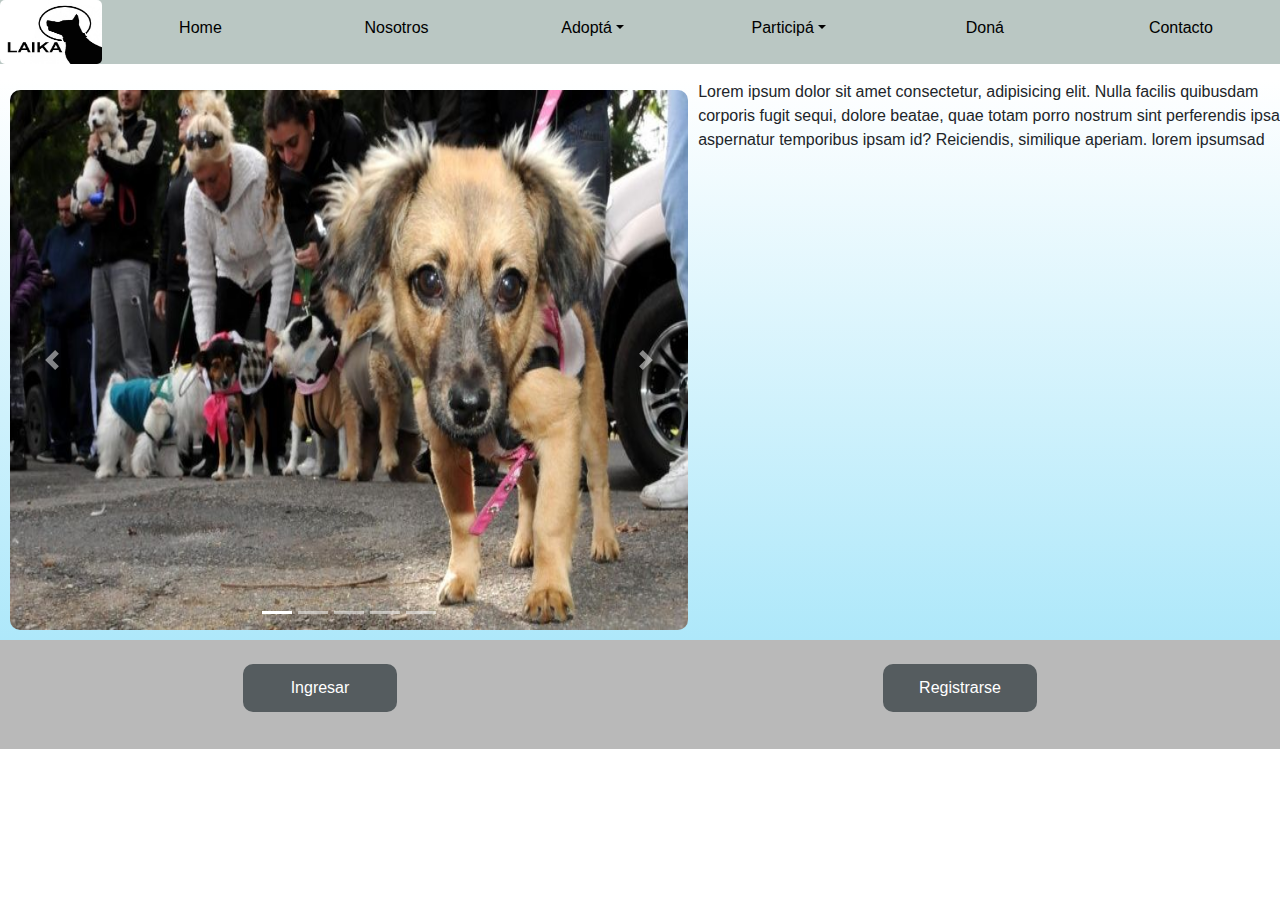
<file: index.html>
<!DOCTYPE html>
<html lang="en">
  <head>
    <meta charset="UTF-8" />
    <title>.::. Laika Refugio .::.</title>
    <!-- bootstrap -->

    <!-- <script
      src="https://stackpath.bootstrapcdn.com/bootstrap/4.3.1/js/bootstrap.min.js"
      integrity="sha384-JjSmVgyd0p3pXB1rRibZUAYoIIy6OrQ6VrjIEaFf/nJGzIxFDsf4x0xIM+B07jRM"
      crossorigin="anonymous"
    ></script> -->
    <link
      rel="stylesheet"
      href="https://use.fontawesome.com/releases/v5.6.3/css/all.css"
      integrity="sha384-UHRtZLI+pbxtHCWp1t77Bi1L4ZtiqrqD80Kn4Z8NTSRyMA2Fd33n5dQ8lWUE00s/"
      crossorigin="anonymous"
    />
    <link
      rel="stylesheet"
      href="https://stackpath.bootstrapcdn.com/bootstrap/4.3.1/css/bootstrap.min.css"
      integrity="sha384-ggOyR0iXCbMQv3Xipma34MD+dH/1fQ784/j6cY/iJTQUOhcWr7x9JvoRxT2MZw1T"
      crossorigin="anonymous"
    />
    <link rel="stylesheet" href="css/main.css" />
  </head>
  <body>
    <ul class="nav nav-pills">
      <img class="imagen-laika" src="img/logo/6797771169_95feb92bb0_n.jpg" />
      <li class="nav-item">
        <a class="nav-link" href="index.html">Home</a>
        <!--nav-link active para dejar marcardo en el nav en que pagina estas-->
      </li>
      <li class="nav-item">
        <a class="nav-link" href="html/nosotros.html">Nosotros</a>
      </li>
      <li class="nav-item dropdown">
        <a
          class="nav-link dropdown-toggle"
          data-toggle="dropdown"
          href="#"
          role="button"
          aria-haspopup="true"
          aria-expanded="false"
          >Adoptá</a
        >
        <div class="dropdown-menu">
          <a class="dropdown-item" href="#">Galeria de Peques</a>
          <a class="dropdown-item" href="html/requisitosdeadopcion.html"
            >Requisitos de Adopcion</a
          >
        </div>
      </li>
      <li class="nav-item dropdown">
        <a
          class="nav-link dropdown-toggle"
          data-toggle="dropdown"
          href="#"
          role="button"
          aria-haspopup="true"
          aria-expanded="false"
          >Participá</a
        >
        <div class="dropdown-menu">
          <a class="dropdown-item" href="html/voluntariado.html"
            >Voluntariado</a
          >
          <a class="dropdown-item" href="html/apadrinar.html">Apadrinar</a>
          <a class="dropdown-item" href="html/ofrecerhogar.html"
            >Hogar de Transito</a
          >
        </div>
      </li>
      <li class="nav-item">
        <a class="nav-link" href="html/donar.html">Doná</a>
      </li>
      <li class="nav-item">
        <a class="nav-link" href="html/contacto.html">Contacto</a>
      </li>
    </ul>

    <section class="seccion-slider">
      <div
        id="carouselExampleIndicators"
        class="carousel slide"
        data-ride="carousel"
      >
        <ol class="carousel-indicators">
          <li
            data-target="#carouselExampleIndicators"
            data-slide-to="0"
            class="active"
          ></li>
          <li data-target="#carouselExampleIndicators" data-slide-to="1"></li>
          <li data-target="#carouselExampleIndicators" data-slide-to="2"></li>
          <li data-target="#carouselExampleIndicators" data-slide-to="3"></li>
          <li data-target="#carouselExampleIndicators" data-slide-to="4"></li>
        </ol>
        <div class="carousel-inner">
          <div class="carousel-item active">
            <img
              src="img/perros_crop1553880585228.jpg_1170411493.jpg"
              class="d-block w-100"
              alt="..."
            />
          </div>
          <div class="carousel-item">
            <img
              src="img/Gatitos-adopcion-SPAP_EDIIMA20181228_0236_5.jpg"
              class="d-block w-100"
              alt="..."
            />
          </div>
          <div class="carousel-item">
            <img
              src="img/Ejemplo de superación, Refugio para perros con discapacidad 1.jpg"
              class="d-block w-100"
              alt="..."
            />
          </div>
          <div class="carousel-item">
            <img src="img/mascotas-gatos.jpg" class="d-block w-100" alt="..." />
          </div>
          <div class="carousel-item">
            <img
              src="img/jaula-para-conejos-preparar-habitat-1.jpg"
              class="d-block w-100"
              alt="..."
            />
          </div>
        </div>
        <a
          class="carousel-control-prev"
          href="#carouselExampleIndicators"
          role="button"
          data-slide="prev"
        >
          <span class="carousel-control-prev-icon" aria-hidden="true"></span>
          <span class="sr-only">Previous</span>
        </a>
        <a
          class="carousel-control-next"
          href="#carouselExampleIndicators"
          role="button"
          data-slide="next"
        >
          <span class="carousel-control-next-icon" aria-hidden="true"></span>
          <span class="sr-only">Next</span>
        </a>
      </div>
      <div class="texto">
        <p>
          Lorem ipsum dolor sit amet consectetur, adipisicing elit. Nulla
          facilis quibusdam corporis fugit sequi, dolore beatae, quae totam
          porro nostrum sint perferendis ipsa aspernatur temporibus ipsam id?
          Reiciendis, similique aperiam. lorem ipsumsad
        </p>
      </div>
    </section>

    <footer class="footer">
      <div class="botones">
        <button
          type="button"
          class="btn btn-primary"
          id="btn-primero"
          data-toggle="modal"
          data-target="#exampleModalCenter"
        >
          Ingresar
        </button>

        <!-- Modal -->
        <div
          class="modal fade"
          id="exampleModalCenter"
          tabindex="-1"
          role="dialog"
          aria-labelledby="exampleModalCenterTitle"
          aria-hidden="true"
        >
          <div class="modal-dialog modal-dialog-centered" role="document">
            <div class="modal-content">
              <div class="modal-header">
                <h5 class="modal-title" id="exampleModalCenterTitle">
                  Ingreso
                  <!--centrarlo-->
                </h5>
                <button
                  type="button"
                  class="close"
                  data-dismiss="modal"
                  aria-label="Close"
                >
                  <span aria-hidden="true">&times;</span>
                </button>
              </div>
              <div class="modal-body">
                <form action="" class="formulario">
                  <label for="usuario" class="usuario">DNI</label><br />
                  <input type="text" name="dni" id="dni" required /><br />
                  <label for="password" class="contraseña">Contraseña</label
                  ><br />
                  <input
                    type="password"
                    name="password"
                    id="password"
                    required
                  />
                </form>
              </div>
              <div class="modal-footer">
                <a href="html/registrousuario.html" id="link-a-registro"
                  >Aún no eres usuario? Registrate!</a
                >
                <!-- Colocar este texto más a la izquierda-->
                <button type="button" class="btn btn-primary" id="enviar">
                  Enviar
                </button>
              </div>
            </div>
          </div>
        </div>
        <input id="registrarse" type="button" value="Registrarse" />
      </div>
    </footer>
    <script src="js/script.js"></script>
    <script
      src="https://code.jquery.com/jquery-3.3.1.slim.min.js"
      integrity="sha384-q8i/X+965DzO0rT7abK41JStQIAqVgRVzpbzo5smXKp4YfRvH+8abtTE1Pi6jizo"
      crossorigin="anonymous"
    ></script>
    <script
      src="https://cdnjs.cloudflare.com/ajax/libs/popper.js/1.14.7/umd/popper.min.js"
      integrity="sha384-UO2eT0CpHqdSJQ6hJty5KVphtPhzWj9WO1clHTMGa3JDZwrnQq4sF86dIHNDz0W1"
      crossorigin="anonymous"
    ></script>
    <script
      src="https://stackpath.bootstrapcdn.com/bootstrap/4.3.1/js/bootstrap.min.js"
      integrity="sha384-JjSmVgyd0p3pXB1rRibZUAYoIIy6OrQ6VrjIEaFf/nJGzIxFDsf4x0xIM+B07jRM"
      crossorigin="anonymous"
    ></script>
  </body>
</html>
</file>
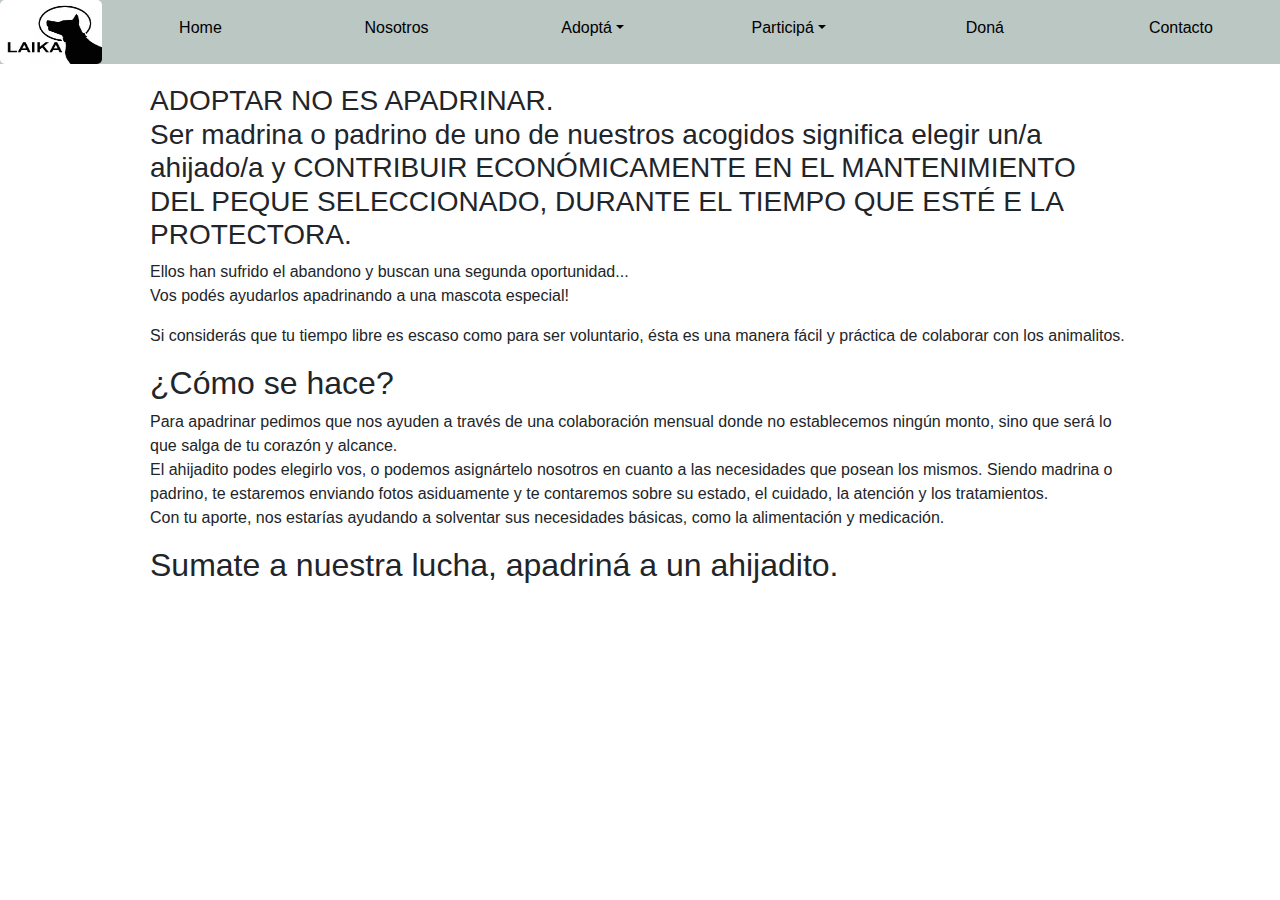
<file: html/apadrinar.html>
<!DOCTYPE html>
<html lang="en">
  <head>
    <meta charset="UTF-8" />
    <meta name="viewport" content="width=device-width, initial-scale=1.0" />
    <meta http-equiv="X-UA-Compatible" content="ie=edge" />
    <title>.::. Apadrinar .::.</title>
    <link
      rel="stylesheet"
      href="https://use.fontawesome.com/releases/v5.6.3/css/all.css"
      integrity="sha384-UHRtZLI+pbxtHCWp1t77Bi1L4ZtiqrqD80Kn4Z8NTSRyMA2Fd33n5dQ8lWUE00s/"
      crossorigin="anonymous"
    />
    <link
      rel="stylesheet"
      href="https://stackpath.bootstrapcdn.com/bootstrap/4.3.1/css/bootstrap.min.css"
      integrity="sha384-ggOyR0iXCbMQv3Xipma34MD+dH/1fQ784/j6cY/iJTQUOhcWr7x9JvoRxT2MZw1T"
      crossorigin="anonymous"
    />
    <link rel="stylesheet" href="../css/main.css" />
  </head>
  <body>
    <ul class="nav nav-pills">
      <img class="imagen-laika" src="../img/logo/6797771169_95feb92bb0_n.jpg" />
      <li class="nav-item">
        <a class="nav-link" href="../index.html">Home</a>
        <!--nav-link active para dejar marcardo en el nav en que pagina estas-->
      </li>
      <li class="nav-item">
        <a class="nav-link" href="../html/nosotros.html">Nosotros</a>
      </li>
      <li class="nav-item dropdown">
        <a
          class="nav-link dropdown-toggle"
          data-toggle="dropdown"
          href="#"
          role="button"
          aria-haspopup="true"
          aria-expanded="false"
          >Adoptá</a
        >
        <div class="dropdown-menu">
          <a class="dropdown-item" href="#">Galeria de Peques</a>
          <a class="dropdown-item" href="../html/requisitosdeadopcion.html"
            >Requisitos de Adopción</a
          >
        </div>
      </li>
      <li class="nav-item dropdown">
        <a
          class="nav-link dropdown-toggle"
          data-toggle="dropdown"
          href="#"
          role="button"
          aria-haspopup="true"
          aria-expanded="false"
          >Participá</a
        >
        <div class="dropdown-menu">
          <a class="dropdown-item" href="../html/voluntariado.html"
            >Voluntariado</a
          >
          <a class="dropdown-item" href="apadrinar.html">Apadrinar</a>
          <a class="dropdown-item" href="../html/ofrecerhogar.html"
            >Hogar de Transito</a
          >
        </div>
      </li>
      <li class="nav-item">
        <a class="nav-link" href="../html/donar.html">Doná</a>
      </li>
      <li class="nav-item">
        <a class="nav-link" href="../html/contacto.html">Contacto</a>
      </li>
    </ul>
    <section class="parrafos-requisitos">
      <h3>
        <!-- centrar con cuadro-->
        ADOPTAR NO ES APADRINAR. <br />
        Ser madrina o padrino de uno de nuestros acogidos significa elegir un/a
        ahijado/a y CONTRIBUIR ECONÓMICAMENTE EN EL MANTENIMIENTO DEL PEQUE
        SELECCIONADO, DURANTE EL TIEMPO QUE ESTÉ E LA PROTECTORA.
      </h3>

      <p>
        Ellos han sufrido el abandono y buscan una segunda oportunidad... <br />
        Vos podés ayudarlos apadrinando a una mascota especial!
      </p>

      <p>
        Si considerás que tu tiempo libre es escaso como para ser voluntario,
        ésta es una manera fácil y práctica de colaborar con los animalitos.
      </p>

      <h2>¿Cómo se hace?</h2>
      <p>
        Para apadrinar pedimos que nos ayuden a través de una colaboración
        mensual donde no establecemos ningún monto, sino que será lo que salga
        de tu corazón y alcance. <br />
        El ahijadito podes elegirlo vos, o podemos asignártelo nosotros en
        cuanto a las necesidades que posean los mismos. Siendo madrina o
        padrino, te estaremos enviando fotos asiduamente y te contaremos sobre
        su estado, el cuidado, la atención y los tratamientos. <br />
        Con tu aporte, nos estarías ayudando a solventar sus necesidades
        básicas, como la alimentación y medicación.
      </p>

      <h2>Sumate a nuestra lucha, apadriná a un ahijadito.</h2>
      <!-- Aca va formulario-->
    </section>
    <script
      src="https://code.jquery.com/jquery-3.3.1.slim.min.js"
      integrity="sha384-q8i/X+965DzO0rT7abK41JStQIAqVgRVzpbzo5smXKp4YfRvH+8abtTE1Pi6jizo"
      crossorigin="anonymous"
    ></script>
    <script
      src="https://cdnjs.cloudflare.com/ajax/libs/popper.js/1.14.7/umd/popper.min.js"
      integrity="sha384-UO2eT0CpHqdSJQ6hJty5KVphtPhzWj9WO1clHTMGa3JDZwrnQq4sF86dIHNDz0W1"
      crossorigin="anonymous"
    ></script>
    <script
      src="https://stackpath.bootstrapcdn.com/bootstrap/4.3.1/js/bootstrap.min.js"
      integrity="sha384-JjSmVgyd0p3pXB1rRibZUAYoIIy6OrQ6VrjIEaFf/nJGzIxFDsf4x0xIM+B07jRM"
      crossorigin="anonymous"
    ></script>
  </body>
</html>
</file>
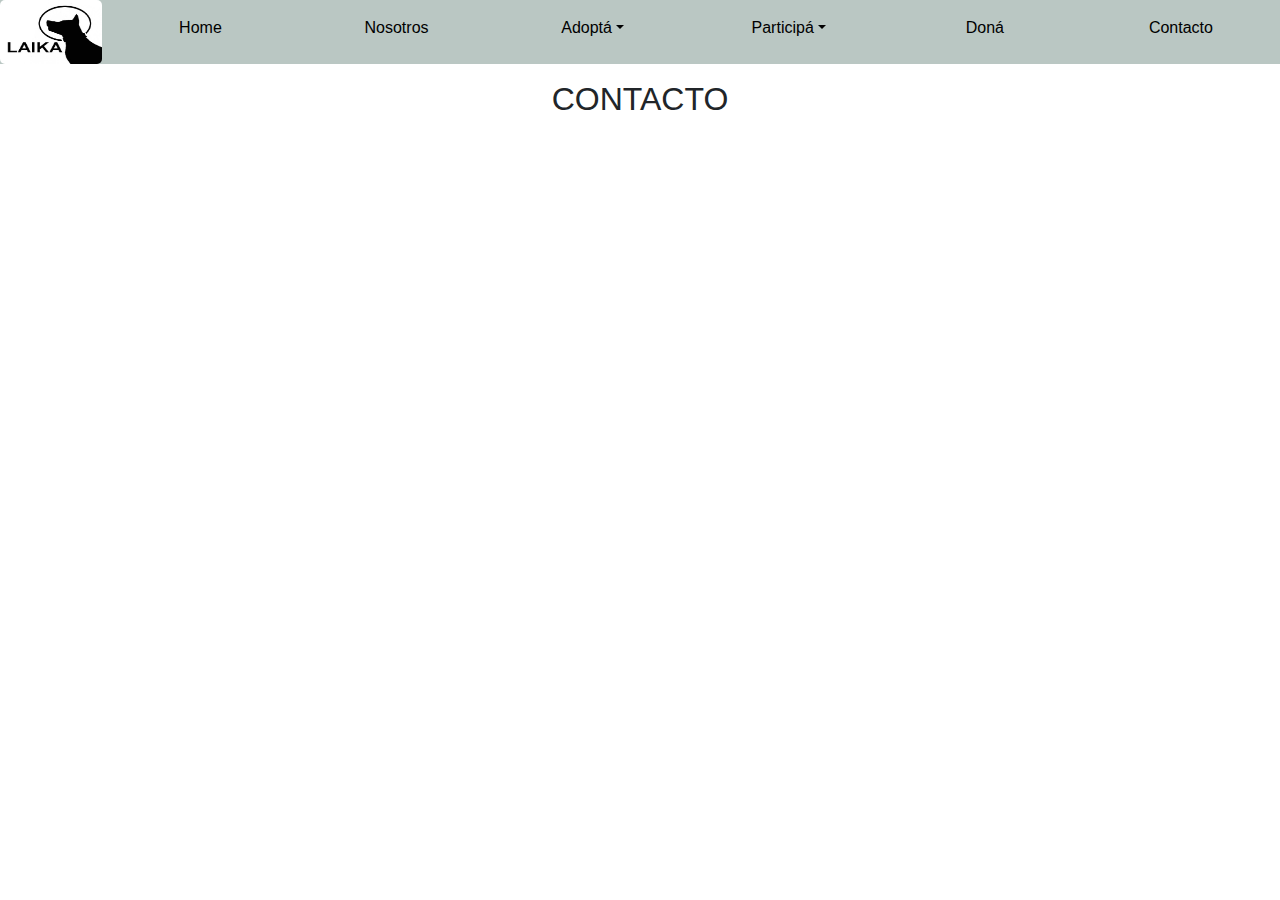
<file: html/contacto.html>
<!DOCTYPE html>
<html lang="en">
  <head>
    <meta charset="UTF-8" />
    <meta name="viewport" content="width=device-width, initial-scale=1.0" />
    <meta http-equiv="X-UA-Compatible" content="ie=edge" />
    <title>.::. Donaciones .::.</title>
    <link
      rel="stylesheet"
      href="https://use.fontawesome.com/releases/v5.6.3/css/all.css"
      integrity="sha384-UHRtZLI+pbxtHCWp1t77Bi1L4ZtiqrqD80Kn4Z8NTSRyMA2Fd33n5dQ8lWUE00s/"
      crossorigin="anonymous"
    />
    <link
      rel="stylesheet"
      href="https://stackpath.bootstrapcdn.com/bootstrap/4.3.1/css/bootstrap.min.css"
      integrity="sha384-ggOyR0iXCbMQv3Xipma34MD+dH/1fQ784/j6cY/iJTQUOhcWr7x9JvoRxT2MZw1T"
      crossorigin="anonymous"
    />
    <link rel="stylesheet" href="../css/main.css" />
  </head>
  <body>
    <ul class="nav nav-pills">
      <img class="imagen-laika" src="../img/logo/6797771169_95feb92bb0_n.jpg" />
      <li class="nav-item">
        <a class="nav-link" href="../index.html">Home</a>
        <!--nav-link active para dejar marcardo en el nav en que pagina estas-->
      </li>
      <li class="nav-item">
        <a class="nav-link" href="../html/nosotros.html">Nosotros</a>
      </li>
      <li class="nav-item dropdown">
        <a
          class="nav-link dropdown-toggle"
          data-toggle="dropdown"
          href="#"
          role="button"
          aria-haspopup="true"
          aria-expanded="false"
          >Adoptá</a
        >
        <div class="dropdown-menu">
          <a class="dropdown-item" href="#">Galeria de Peques</a>
          <a class="dropdown-item" href="../html/requisitosdeadopcion.html"
            >Requisitos de Adopción</a
          >
        </div>
      </li>
      <li class="nav-item dropdown">
        <a
          class="nav-link dropdown-toggle"
          data-toggle="dropdown"
          href="#"
          role="button"
          aria-haspopup="true"
          aria-expanded="false"
          >Participá</a
        >
        <div class="dropdown-menu">
          <a class="dropdown-item" href="../html/voluntariado.html"
            >Voluntariado</a
          >
          <a class="dropdown-item" href="../html/apadrinar.html">Apadrinar</a>
          <a class="dropdown-item" href="../html/ofrecerhogar.html"
            >Hogar de Transito</a
          >
        </div>
      </li>
      <li class="nav-item">
        <a class="nav-link" href="../html/donar.html">Doná</a>
      </li>
      <li class="nav-item">
        <a class="nav-link" href="contacto.html">Contacto</a>
      </li>
    </ul>

    <h2 class="titulo-requisitos">CONTACTO</h2>
    <section class="parrafos-requisitos"></section>
    <!-- relleno de cosas que faltan..
formulario de mensaje ydemas
-->
    <script
      src="https://code.jquery.com/jquery-3.3.1.slim.min.js"
      integrity="sha384-q8i/X+965DzO0rT7abK41JStQIAqVgRVzpbzo5smXKp4YfRvH+8abtTE1Pi6jizo"
      crossorigin="anonymous"
    ></script>
    <script
      src="https://cdnjs.cloudflare.com/ajax/libs/popper.js/1.14.7/umd/popper.min.js"
      integrity="sha384-UO2eT0CpHqdSJQ6hJty5KVphtPhzWj9WO1clHTMGa3JDZwrnQq4sF86dIHNDz0W1"
      crossorigin="anonymous"
    ></script>
    <script
      src="https://stackpath.bootstrapcdn.com/bootstrap/4.3.1/js/bootstrap.min.js"
      integrity="sha384-JjSmVgyd0p3pXB1rRibZUAYoIIy6OrQ6VrjIEaFf/nJGzIxFDsf4x0xIM+B07jRM"
      crossorigin="anonymous"
    ></script>
  </body>
</html>
</file>
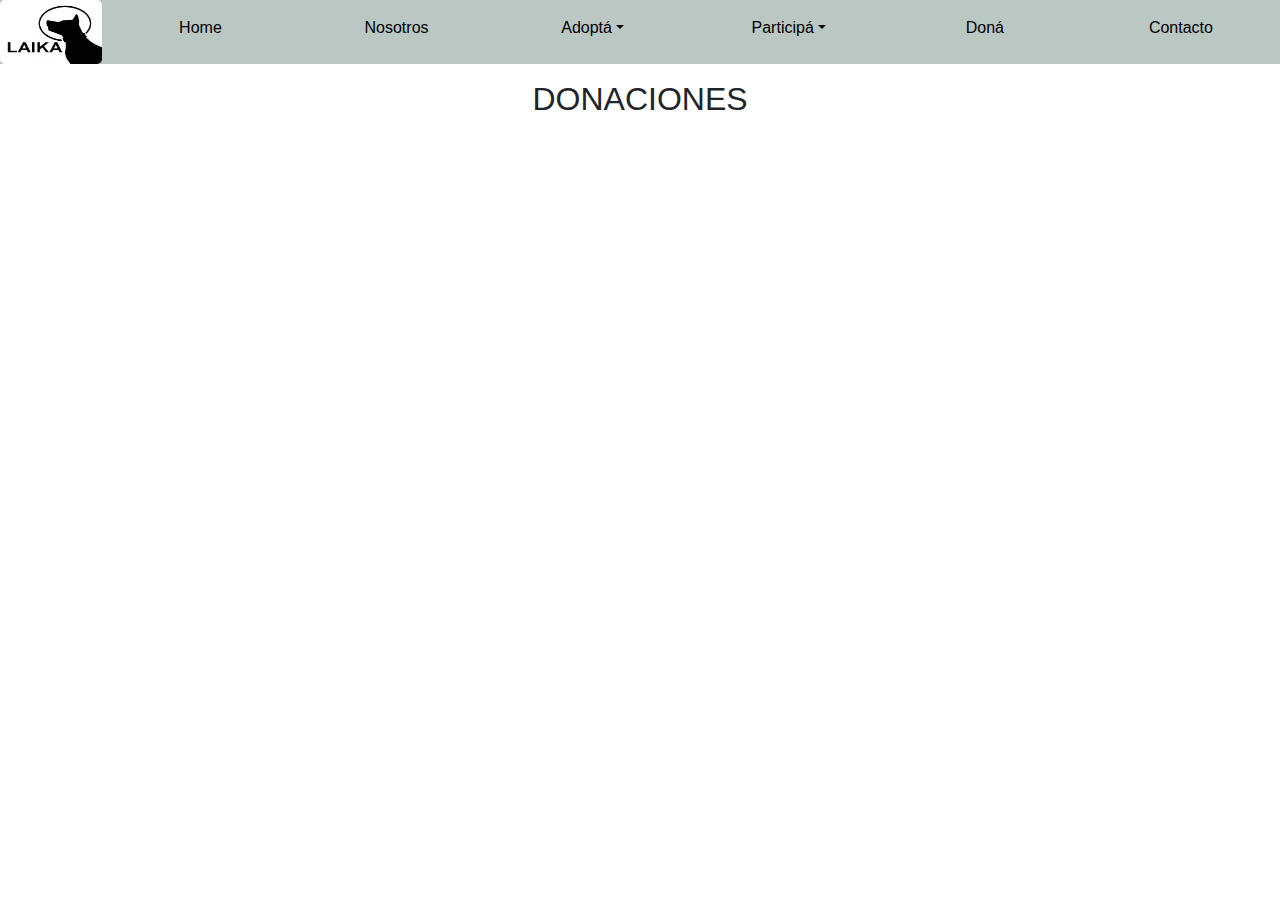
<file: html/donar.html>
<!DOCTYPE html>
<html lang="en">
  <head>
    <meta charset="UTF-8" />
    <meta name="viewport" content="width=device-width, initial-scale=1.0" />
    <meta http-equiv="X-UA-Compatible" content="ie=edge" />
    <title>.::. Donaciones .::.</title>
    <link
      rel="stylesheet"
      href="https://use.fontawesome.com/releases/v5.6.3/css/all.css"
      integrity="sha384-UHRtZLI+pbxtHCWp1t77Bi1L4ZtiqrqD80Kn4Z8NTSRyMA2Fd33n5dQ8lWUE00s/"
      crossorigin="anonymous"
    />
    <link
      rel="stylesheet"
      href="https://stackpath.bootstrapcdn.com/bootstrap/4.3.1/css/bootstrap.min.css"
      integrity="sha384-ggOyR0iXCbMQv3Xipma34MD+dH/1fQ784/j6cY/iJTQUOhcWr7x9JvoRxT2MZw1T"
      crossorigin="anonymous"
    />
    <link rel="stylesheet" href="../css/main.css" />
  </head>
  <body>
    <ul class="nav nav-pills">
      <img class="imagen-laika" src="../img/logo/6797771169_95feb92bb0_n.jpg" />
      <li class="nav-item">
        <a class="nav-link" href="../index.html">Home</a>
        <!--nav-link active para dejar marcardo en el nav en que pagina estas-->
      </li>
      <li class="nav-item">
        <a class="nav-link" href="../html/nosotros.html">Nosotros</a>
      </li>
      <li class="nav-item dropdown">
        <a
          class="nav-link dropdown-toggle"
          data-toggle="dropdown"
          href="#"
          role="button"
          aria-haspopup="true"
          aria-expanded="false"
          >Adoptá</a
        >
        <div class="dropdown-menu">
          <a class="dropdown-item" href="#">Galeria de Peques</a>
          <a class="dropdown-item" href="../html/requisitosdeadopcion.html"
            >Requisitos de Adopción</a
          >
        </div>
      </li>
      <li class="nav-item dropdown">
        <a
          class="nav-link dropdown-toggle"
          data-toggle="dropdown"
          href="#"
          role="button"
          aria-haspopup="true"
          aria-expanded="false"
          >Participá</a
        >
        <div class="dropdown-menu">
          <a class="dropdown-item" href="../html/voluntariado.html"
            >Voluntariado</a
          >
          <a class="dropdown-item" href="../html/apadrinar.html">Apadrinar</a>
          <a class="dropdown-item" href="../html/ofrecerhogar.html"
            >Hogar de Transito</a
          >
        </div>
      </li>
      <li class="nav-item">
        <a class="nav-link" href="donar.html">Doná</a>
      </li>
      <li class="nav-item">
        <a class="nav-link" href="../html/contacto.html">Contacto</a>
      </li>
    </ul>

    <h2 class="titulo-requisitos">DONACIONES</h2>
    <section class="parrafos-requisitos"></section>
    <!-- relleno de cosas que faltan..
agregarle la opciòn de mercado pago y demas
-->
    <script
      src="https://code.jquery.com/jquery-3.3.1.slim.min.js"
      integrity="sha384-q8i/X+965DzO0rT7abK41JStQIAqVgRVzpbzo5smXKp4YfRvH+8abtTE1Pi6jizo"
      crossorigin="anonymous"
    ></script>
    <script
      src="https://cdnjs.cloudflare.com/ajax/libs/popper.js/1.14.7/umd/popper.min.js"
      integrity="sha384-UO2eT0CpHqdSJQ6hJty5KVphtPhzWj9WO1clHTMGa3JDZwrnQq4sF86dIHNDz0W1"
      crossorigin="anonymous"
    ></script>
    <script
      src="https://stackpath.bootstrapcdn.com/bootstrap/4.3.1/js/bootstrap.min.js"
      integrity="sha384-JjSmVgyd0p3pXB1rRibZUAYoIIy6OrQ6VrjIEaFf/nJGzIxFDsf4x0xIM+B07jRM"
      crossorigin="anonymous"
    ></script>
  </body>
</html>
</file>
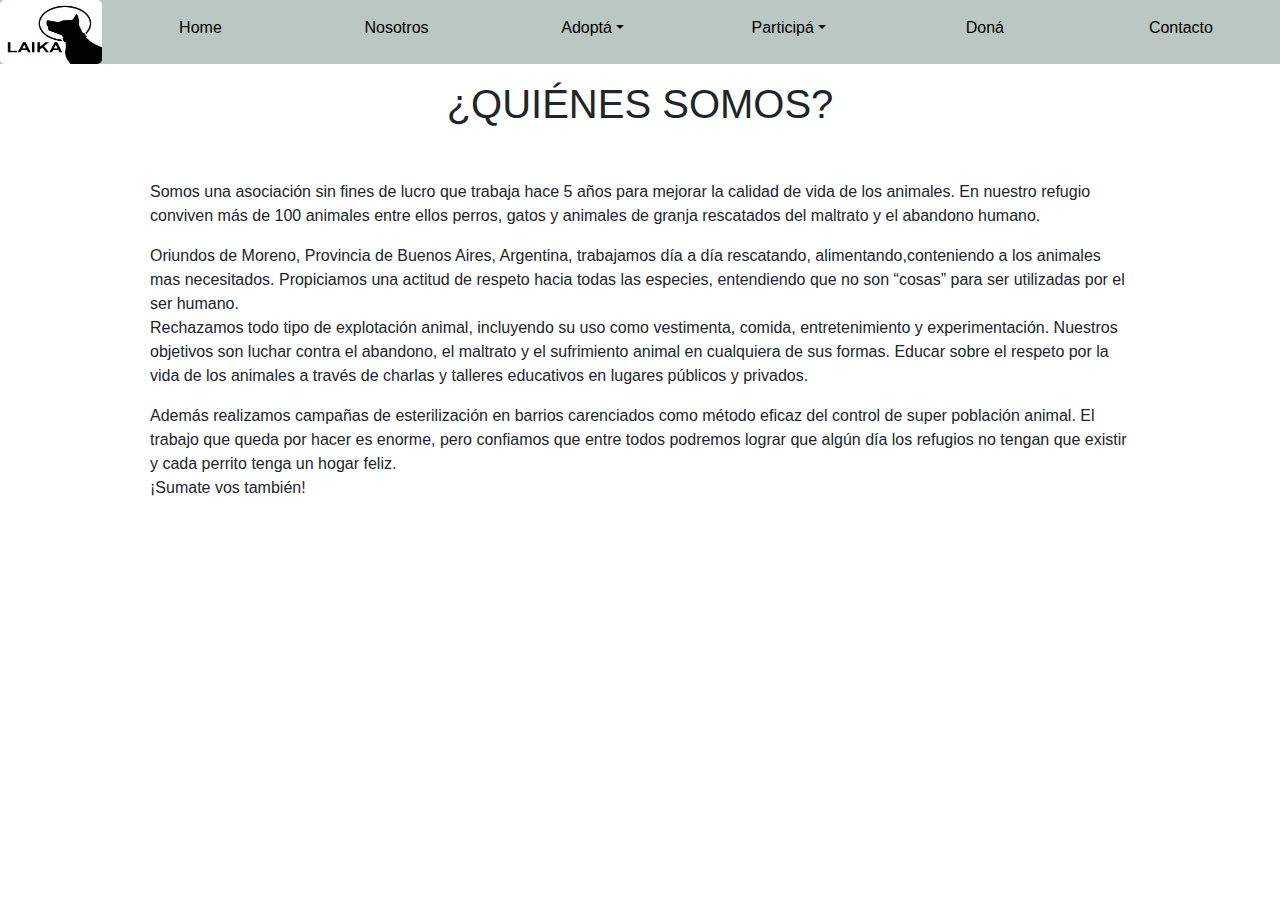
<file: html/nosotros.html>
<!DOCTYPE html>
<html lang="en">
  <head>
    <meta charset="UTF-8" />
    <meta name="viewport" content="width=device-width, initial-scale=1.0" />
    <meta http-equiv="X-UA-Compatible" content="ie=edge" />
    <title>.::. Nosotros .::.</title>
    <link
      rel="stylesheet"
      href="https://use.fontawesome.com/releases/v5.6.3/css/all.css"
      integrity="sha384-UHRtZLI+pbxtHCWp1t77Bi1L4ZtiqrqD80Kn4Z8NTSRyMA2Fd33n5dQ8lWUE00s/"
      crossorigin="anonymous"
    />
    <link
      rel="stylesheet"
      href="https://stackpath.bootstrapcdn.com/bootstrap/4.3.1/css/bootstrap.min.css"
      integrity="sha384-ggOyR0iXCbMQv3Xipma34MD+dH/1fQ784/j6cY/iJTQUOhcWr7x9JvoRxT2MZw1T"
      crossorigin="anonymous"
    />
    <link rel="stylesheet" href="../css/main.css" />
  </head>
  <body>
    <ul class="nav nav-pills">
      <img class="imagen-laika" src="../img/logo/6797771169_95feb92bb0_n.jpg" />
      <li class="nav-item">
        <a class="nav-link" href="../index.html">Home</a>
        <!--nav-link active para dejar marcardo en el nav en que pagina estas-->
      </li>
      <li class="nav-item">
        <a class="nav-link" href="nosotros.html">Nosotros</a>
      </li>
      <li class="nav-item dropdown">
        <a
          class="nav-link dropdown-toggle"
          data-toggle="dropdown"
          href="#"
          role="button"
          aria-haspopup="true"
          aria-expanded="false"
          >Adoptá</a
        >
        <div class="dropdown-menu">
          <a class="dropdown-item" href="#">Galeria de Peques</a>
          <a class="dropdown-item" href="../html/requisitosdeadopcion.html"
            >Requisitos de Adopción</a
          >
        </div>
      </li>
      <li class="nav-item dropdown">
        <a
          class="nav-link dropdown-toggle"
          data-toggle="dropdown"
          href="#"
          role="button"
          aria-haspopup="true"
          aria-expanded="false"
          >Participá</a
        >
        <div class="dropdown-menu">
          <a class="dropdown-item" href="../html/voluntariado.html"
            >Voluntariado</a
          >
          <a class="dropdown-item" href="../html/apadrinar.html">Apadrinar</a>
          <a class="dropdown-item" href="../html/ofrecerhogar.html"
            >Hogar de Transito</a
          >
        </div>
      </li>
      <li class="nav-item">
        <a class="nav-link" href="../html/donar.html">Doná</a>
      </li>
      <li class="nav-item">
        <a class="nav-link" href="../html/contacto.html">Contacto</a>
      </li>
    </ul>
    <h1 class="titulo-requisitos">¿QUIÉNES SOMOS?</h1>
    <section class="parrafos-requisitos">
      <br />
      <p>
        Somos una asociación sin fines de lucro que trabaja hace 5 años para
        mejorar la calidad de vida de los animales. En nuestro refugio conviven
        más de 100 animales entre ellos perros, gatos y animales de granja
        rescatados del maltrato y el abandono humano. <br />
      </p>
      <p>
        Oriundos de Moreno, Provincia de Buenos Aires, Argentina, trabajamos día
        a día rescatando, alimentando,conteniendo a los animales mas
        necesitados. Propiciamos una actitud de respeto hacia todas las
        especies, entendiendo que no son “cosas” para ser utilizadas por el ser
        humano. <br />
        Rechazamos todo tipo de explotación animal, incluyendo su uso como
        vestimenta, comida, entretenimiento y experimentación. Nuestros
        objetivos son luchar contra el abandono, el maltrato y el sufrimiento
        animal en cualquiera de sus formas. Educar sobre el respeto por la vida
        de los animales a través de charlas y talleres educativos en lugares
        públicos y privados.
      </p>
      <p>
        Además realizamos campañas de esterilización en barrios carenciados como
        método eficaz del control de super población animal. El trabajo que
        queda por hacer es enorme, pero confiamos que entre todos podremos
        lograr que algún día los refugios no tengan que existir y cada perrito
        tenga un hogar feliz. <br />
        ¡Sumate vos también!
      </p>
    </section>
    <script
      src="https://code.jquery.com/jquery-3.3.1.slim.min.js"
      integrity="sha384-q8i/X+965DzO0rT7abK41JStQIAqVgRVzpbzo5smXKp4YfRvH+8abtTE1Pi6jizo"
      crossorigin="anonymous"
    ></script>
    <script
      src="https://cdnjs.cloudflare.com/ajax/libs/popper.js/1.14.7/umd/popper.min.js"
      integrity="sha384-UO2eT0CpHqdSJQ6hJty5KVphtPhzWj9WO1clHTMGa3JDZwrnQq4sF86dIHNDz0W1"
      crossorigin="anonymous"
    ></script>
    <script
      src="https://stackpath.bootstrapcdn.com/bootstrap/4.3.1/js/bootstrap.min.js"
      integrity="sha384-JjSmVgyd0p3pXB1rRibZUAYoIIy6OrQ6VrjIEaFf/nJGzIxFDsf4x0xIM+B07jRM"
      crossorigin="anonymous"
    ></script>
  </body>
</html>
</file>
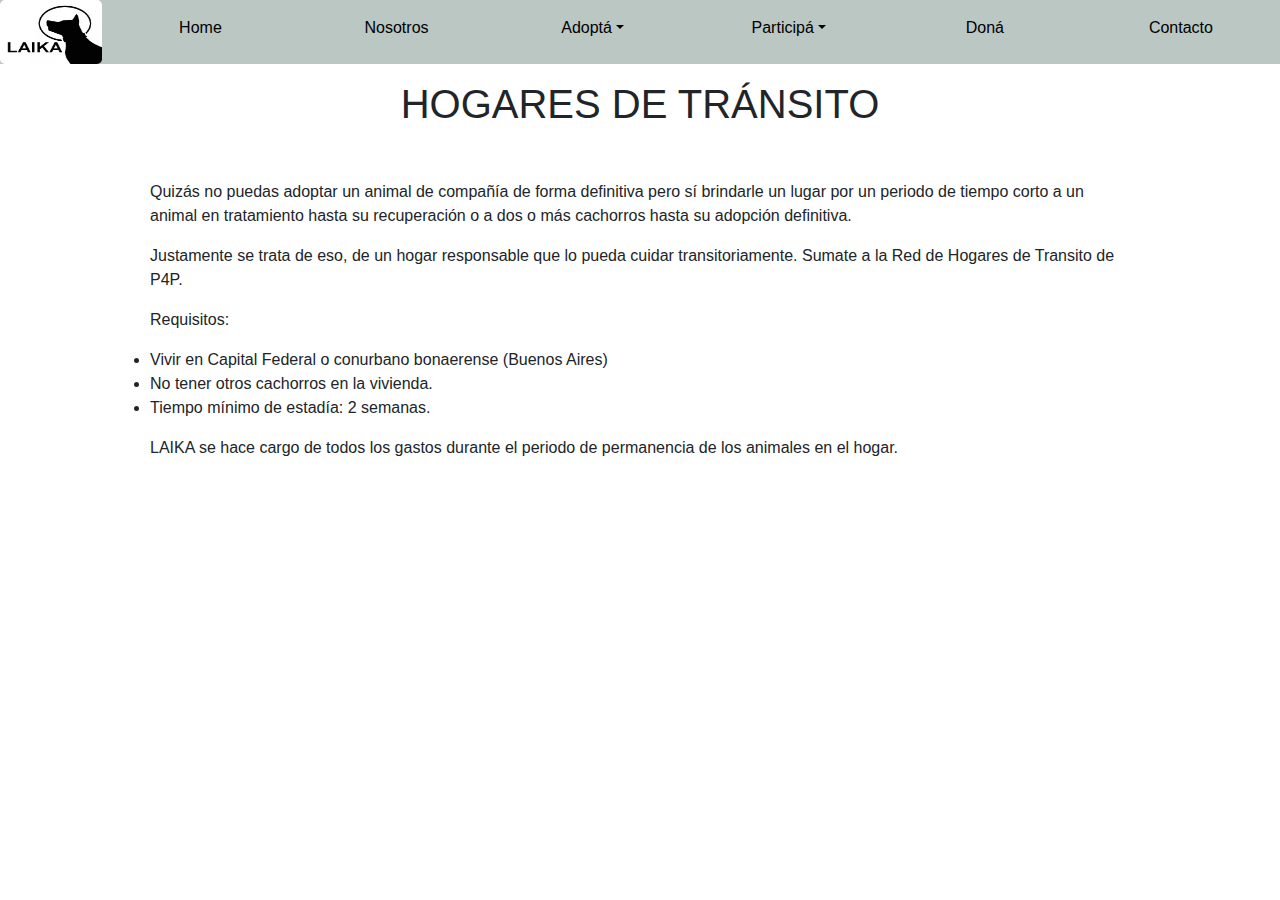
<file: html/ofrecerhogar.html>
<!DOCTYPE html>
<html lang="en">
  <head>
    <meta charset="UTF-8" />
    <meta name="viewport" content="width=device-width, initial-scale=1.0" />
    <meta http-equiv="X-UA-Compatible" content="ie=edge" />
    <title>.::. Hogar De Transito .::.</title>
    <link
    rel="stylesheet"
    href="https://use.fontawesome.com/releases/v5.6.3/css/all.css"
    integrity="sha384-UHRtZLI+pbxtHCWp1t77Bi1L4ZtiqrqD80Kn4Z8NTSRyMA2Fd33n5dQ8lWUE00s/"
    crossorigin="anonymous"
  />
  <link
    rel="stylesheet"
    href="https://stackpath.bootstrapcdn.com/bootstrap/4.3.1/css/bootstrap.min.css"
    integrity="sha384-ggOyR0iXCbMQv3Xipma34MD+dH/1fQ784/j6cY/iJTQUOhcWr7x9JvoRxT2MZw1T"
    crossorigin="anonymous"
  />
  <link rel="stylesheet" href="../css/main.css" />
  </head>
  <body>
      <ul class="nav nav-pills">
          <img class="imagen-laika" src="../img/logo/6797771169_95feb92bb0_n.jpg" />
          <li class="nav-item">
            <a class="nav-link" href="../index.html">Home</a>
            <!--nav-link active para dejar marcardo en el nav en que pagina estas-->
          </li>
          <li class="nav-item">
            <a class="nav-link" href="../html/nosotros.html">Nosotros</a>
          </li>
          <li class="nav-item dropdown">
            <a
              class="nav-link dropdown-toggle"
              data-toggle="dropdown"
              href="#"
              role="button"
              aria-haspopup="true"
              aria-expanded="false"
              >Adoptá</a
            >
            <div class="dropdown-menu">
              <a class="dropdown-item" href="#">Galeria de Peques</a>
              <a class="dropdown-item" href="../html/requisitosdeadopcion.html"
                >Requisitos de Adopción</a
              >
            </div>
          </li>
          <li class="nav-item dropdown">
            <a
              class="nav-link dropdown-toggle"
              data-toggle="dropdown"
              href="#"
              role="button"
              aria-haspopup="true"
              aria-expanded="false"
              >Participá</a
            >
            <div class="dropdown-menu">
              <a class="dropdown-item" href="../html/voluntariado.html"
                >Voluntariado</a
              >
              <a class="dropdown-item" href="../html/apadrinar.html">Apadrinar</a>
              <a class="dropdown-item" href="ofrecerhogar.html"
                >Hogar de Transito</a
              >
            </div>
          </li>
          <li class="nav-item">
            <a class="nav-link" href="../html/donar.html">Doná</a>
          </li>
          <li class="nav-item">
            <a class="nav-link" href="../html/contacto.html">Contacto</a>
          </li>
        </ul>
        <h1 class="titulo-requisitos">HOGARES DE TRÁNSITO</h1>
    <section class="parrafos-requisitos">
    <br>
    <p>
      Quizás no puedas adoptar un animal de compañía de forma definitiva pero sí
      brindarle un lugar por un periodo de tiempo corto a un animal en
      tratamiento hasta su recuperación o a dos o más cachorros hasta su
      adopción definitiva.
    </p>
    <p>
      Justamente se trata de eso, de un hogar responsable que lo pueda cuidar
      transitoriamente. Sumate a la Red de Hogares de Transito de P4P.
    </p>

    <p>
      Requisitos: 
      <ul>
        <li> Vivir en Capital Federal o conurbano bonaerense (Buenos Aires)</li>
     <li>No tener otros cachorros en la vivienda.</li>
     <li>Tiempo mínimo de estadía: 2 semanas. </li> 
      </ul>
      LAIKA se hace cargo de todos los gastos durante el periodo de
      permanencia de los animales en el hogar.
    </p>
    </section>
    <!-- aca va el boton para ofrecer casa como lugar de tránsito-->
    <script
    src="https://code.jquery.com/jquery-3.3.1.slim.min.js"
    integrity="sha384-q8i/X+965DzO0rT7abK41JStQIAqVgRVzpbzo5smXKp4YfRvH+8abtTE1Pi6jizo"
    crossorigin="anonymous"
  ></script>
  <script
    src="https://cdnjs.cloudflare.com/ajax/libs/popper.js/1.14.7/umd/popper.min.js"
    integrity="sha384-UO2eT0CpHqdSJQ6hJty5KVphtPhzWj9WO1clHTMGa3JDZwrnQq4sF86dIHNDz0W1"
    crossorigin="anonymous"
  ></script>
  <script
    src="https://stackpath.bootstrapcdn.com/bootstrap/4.3.1/js/bootstrap.min.js"
    integrity="sha384-JjSmVgyd0p3pXB1rRibZUAYoIIy6OrQ6VrjIEaFf/nJGzIxFDsf4x0xIM+B07jRM"
    crossorigin="anonymous"
  ></script>
  </body>
</html>
</file>
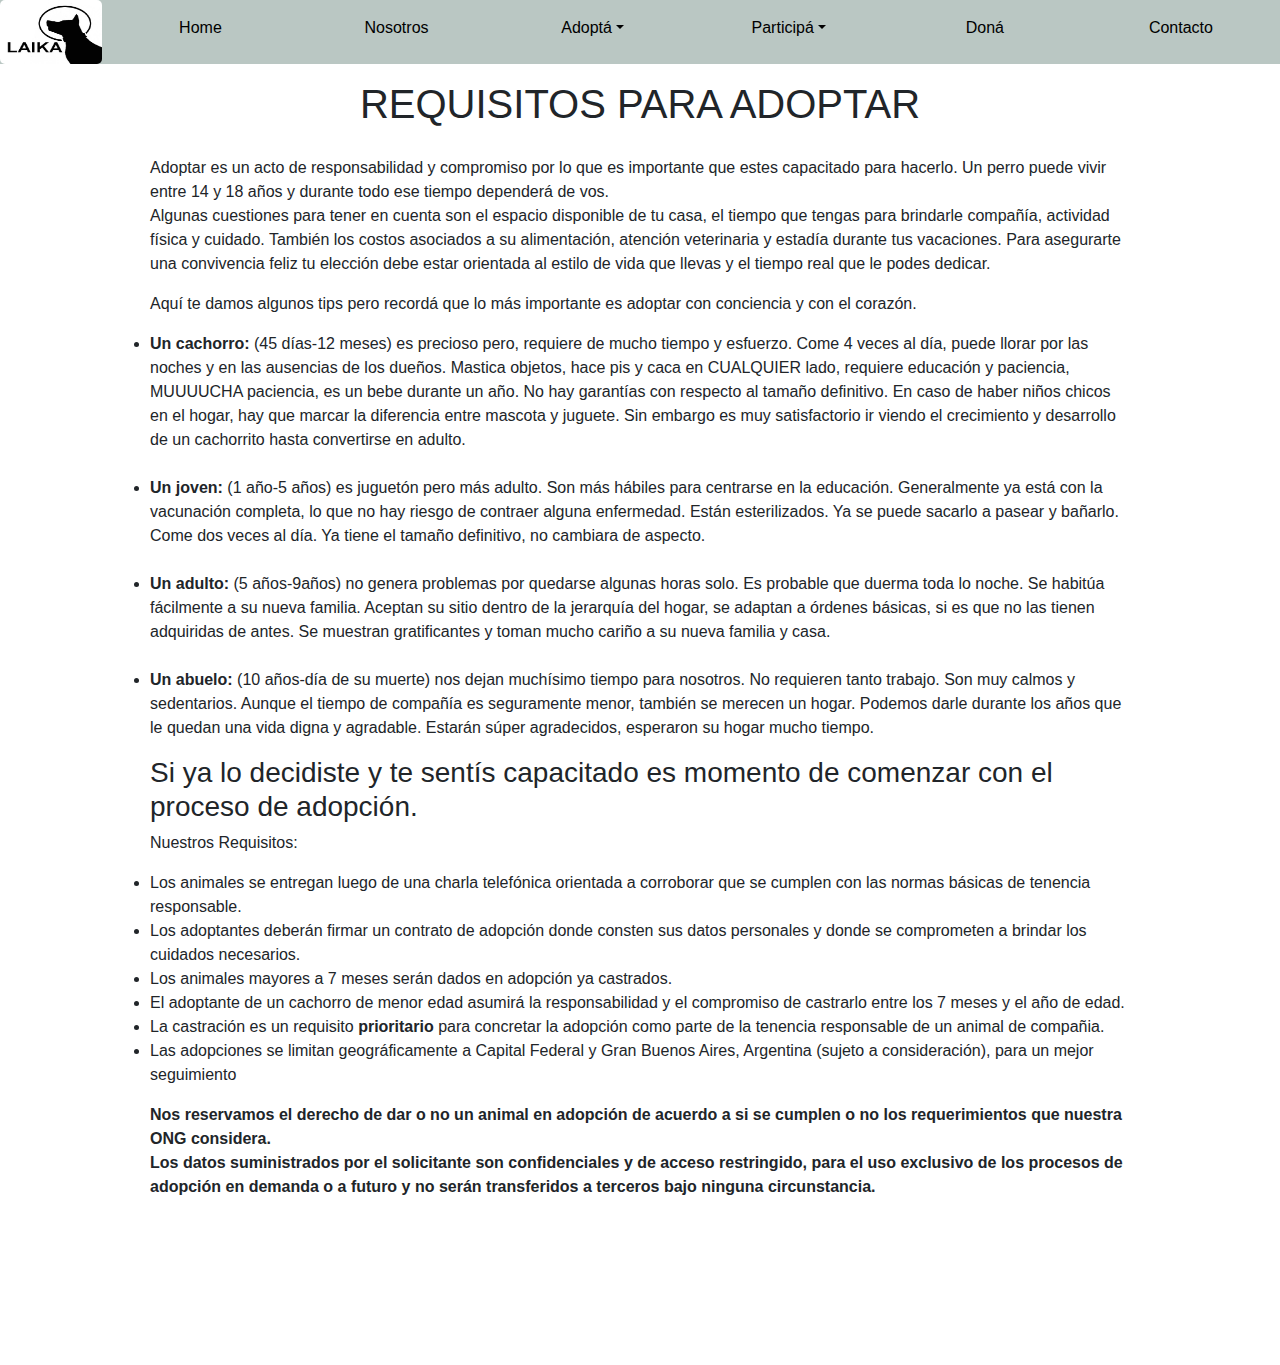
<file: html/requisitosdeadopcion.html>
<!DOCTYPE html>
<html lang="en">
  <head>
    <meta charset="UTF-8" />
    <meta name="viewport" content="width=device-width, initial-scale=1.0" />
    <meta http-equiv="X-UA-Compatible" content="ie=edge" />
    <title>.::. Requisitos .::.</title>
    <link
    rel="stylesheet"
    href="https://use.fontawesome.com/releases/v5.6.3/css/all.css"
    integrity="sha384-UHRtZLI+pbxtHCWp1t77Bi1L4ZtiqrqD80Kn4Z8NTSRyMA2Fd33n5dQ8lWUE00s/"
    crossorigin="anonymous"
  />
  <link
    rel="stylesheet"
    href="https://stackpath.bootstrapcdn.com/bootstrap/4.3.1/css/bootstrap.min.css"
    integrity="sha384-ggOyR0iXCbMQv3Xipma34MD+dH/1fQ784/j6cY/iJTQUOhcWr7x9JvoRxT2MZw1T"
    crossorigin="anonymous"
  />
  <link rel="stylesheet" href="../css/main.css" />
  </head>
  <body>
      <ul class="nav nav-pills">
          <img class="imagen-laika" src="../img/logo/6797771169_95feb92bb0_n.jpg" />
          <li class="nav-item">
            <a class="nav-link" href="../index.html">Home</a>
            <!--nav-link active para dejar marcardo en el nav en que pagina estas-->
          </li>
          <li class="nav-item">
            <a class="nav-link" href="../html/nosotros.html">Nosotros</a>
          </li>
          <li class="nav-item dropdown">
            <a
              class="nav-link dropdown-toggle"
              data-toggle="dropdown"
              href="#"
              role="button"
              aria-haspopup="true"
              aria-expanded="false"
              >Adoptá</a
            >
            <div class="dropdown-menu">
              <a class="dropdown-item" href="#">Galeria de Peques</a>
              <a class="dropdown-item" href="requisitosdeadopcion.html"
                >Requisitos de Adopción</a
              >
            </div>
          </li>
          <li class="nav-item dropdown">
            <a
              class="nav-link dropdown-toggle"
              data-toggle="dropdown"
              href="#"
              role="button"
              aria-haspopup="true"
              aria-expanded="false"
              >Participá</a
            >
            <div class="dropdown-menu">
              <a class="dropdown-item" href="../html/voluntariado.html"
                >Voluntariado</a
              >
              <a class="dropdown-item" href="../html/apadrinar.html">Apadrinar</a>
              <a class="dropdown-item" href="../html/ofrecerhogar.html"
                >Hogar de Transito</a
              >
            </div>
          </li>
          <li class="nav-item">
            <a class="nav-link" href="../html/donar.html">Doná</a>
          </li>
          <li class="nav-item">
            <a class="nav-link" href="../html/contacto.html">Contacto</a>
          </li>
        </ul>
    <h1 class="titulo-requisitos">REQUISITOS PARA ADOPTAR</h1>
  <section class="parrafos-requisitos">
    <p>
      Adoptar es un acto de responsabilidad y compromiso por lo que es
      importante que estes capacitado para hacerlo. Un perro puede vivir entre
      14 y 18 años y durante todo ese tiempo dependerá de vos. <br>
      Algunas cuestiones para tener en cuenta son el espacio disponible de tu casa, el
      tiempo que tengas para brindarle compañía, actividad física y cuidado.
      También los costos asociados a su alimentación, atención veterinaria y
      estadía durante tus vacaciones. Para asegurarte una convivencia feliz tu
      elección debe estar orientada al estilo de vida que llevas y el tiempo
      real que le podes dedicar. 
    </p>
    <p>
      Aquí te damos algunos tips pero recordá que lo
      más importante es adoptar con conciencia y con el corazón. <br>
     
      <ul>
        <li>
      <b>Un cachorro:</b> (45 días-12 meses) es precioso pero, requiere de mucho tiempo y esfuerzo.
      Come 4 veces al día, puede llorar por las noches y en las ausencias de los
      dueños. Mastica objetos, hace pis y caca en CUALQUIER lado, requiere
      educación y paciencia, MUUUUCHA paciencia, es un bebe durante un año. No hay garantías con
      respecto al tamaño definitivo. En caso de haber niños chicos en el hogar,
      hay que marcar la diferencia entre mascota y juguete. Sin embargo es muy
      satisfactorio ir viendo el crecimiento y desarrollo de un cachorrito hasta
      convertirse en adulto. 
      </li>
      <br>
      <li>
      <b>Un joven:</b> (1 año-5 años) es juguetón pero más
      adulto. Son más hábiles para centrarse en la educación. Generalmente ya
      está con la vacunación completa, lo que no hay riesgo de contraer alguna
      enfermedad. Están esterilizados. Ya se puede sacarlo a pasear y bañarlo.
      Come dos veces al día. Ya tiene el tamaño definitivo, no cambiara de
      aspecto. 
      </li>
      <br>
      <li>
      <b>Un adulto:</b> (5 años-9años) no genera problemas por quedarse
      algunas horas solo. Es probable que duerma toda lo noche. Se habitúa
      fácilmente a su nueva familia. Aceptan su sitio dentro de la jerarquía del
      hogar, se adaptan a órdenes básicas, si es que no las tienen adquiridas de
      antes. Se muestran gratificantes y toman mucho cariño a su nueva familia y
      casa. 
      </li>
      <br>
      <li>
      <b>Un abuelo:</b> (10 años-día de su muerte) nos dejan muchísimo tiempo
      para nosotros. No requieren tanto trabajo. Son muy calmos y sedentarios.
      Aunque el tiempo de compañía es seguramente menor, también se merecen un
      hogar. Podemos darle durante los años que le quedan una vida digna y
      agradable. Estarán súper agradecidos, esperaron su hogar mucho tiempo. 
      </li>
    </ul>
  </p>
     <h3>Si ya lo decidiste y te sentís capacitado es momento de comenzar con el
      proceso de adopción. </h3>
      
     <p>
      Nuestros Requisitos: 
      <ul>
      <li> Los animales se entregan luego de
      una charla telefónica orientada a corroborar que se cumplen con las normas
      básicas de tenencia responsable. </li>
     <li>Los adoptantes deberán firmar un contrato
      de adopción donde consten sus datos personales y donde se comprometen a
      brindar los cuidados necesarios. </li> 
      <li>
      Los animales mayores a 7 meses serán
      dados en adopción ya castrados.</li>
     <li> El adoptante de un cachorro de menor edad
      asumirá la responsabilidad y el compromiso de castrarlo entre los 7 meses
      y el año de edad. </li>
     <li> La castración es un requisito <b>prioritario</b> para concretar
      la adopción como parte de la tenencia responsable de un animal de
      compañia. </li>
         <li>Las adopciones se limitan geográficamente a Capital Federal y
      Gran Buenos Aires, Argentina (sujeto a consideración), para un mejor seguimiento</li>
      </ul>
      
      <b>Nos reservamos el derecho de dar o no un animal en adopción de
      acuerdo a si se cumplen o no los requerimientos que nuestra ONG considera. <br>
      Los datos suministrados por el solicitante son confidenciales y de acceso
      restringido, para el uso exclusivo de los procesos de adopción en demanda o a futuro y no serán transferidos a terceros bajo
      ninguna circunstancia.
     </b>
    </p>
  </section>
    <script
    src="https://code.jquery.com/jquery-3.3.1.slim.min.js"
    integrity="sha384-q8i/X+965DzO0rT7abK41JStQIAqVgRVzpbzo5smXKp4YfRvH+8abtTE1Pi6jizo"
    crossorigin="anonymous"
  ></script>
  <script
    src="https://cdnjs.cloudflare.com/ajax/libs/popper.js/1.14.7/umd/popper.min.js"
    integrity="sha384-UO2eT0CpHqdSJQ6hJty5KVphtPhzWj9WO1clHTMGa3JDZwrnQq4sF86dIHNDz0W1"
    crossorigin="anonymous"
  ></script>
  <script
    src="https://stackpath.bootstrapcdn.com/bootstrap/4.3.1/js/bootstrap.min.js"
    integrity="sha384-JjSmVgyd0p3pXB1rRibZUAYoIIy6OrQ6VrjIEaFf/nJGzIxFDsf4x0xIM+B07jRM"
    crossorigin="anonymous"
  ></script>
  </body>
</html>
</file>
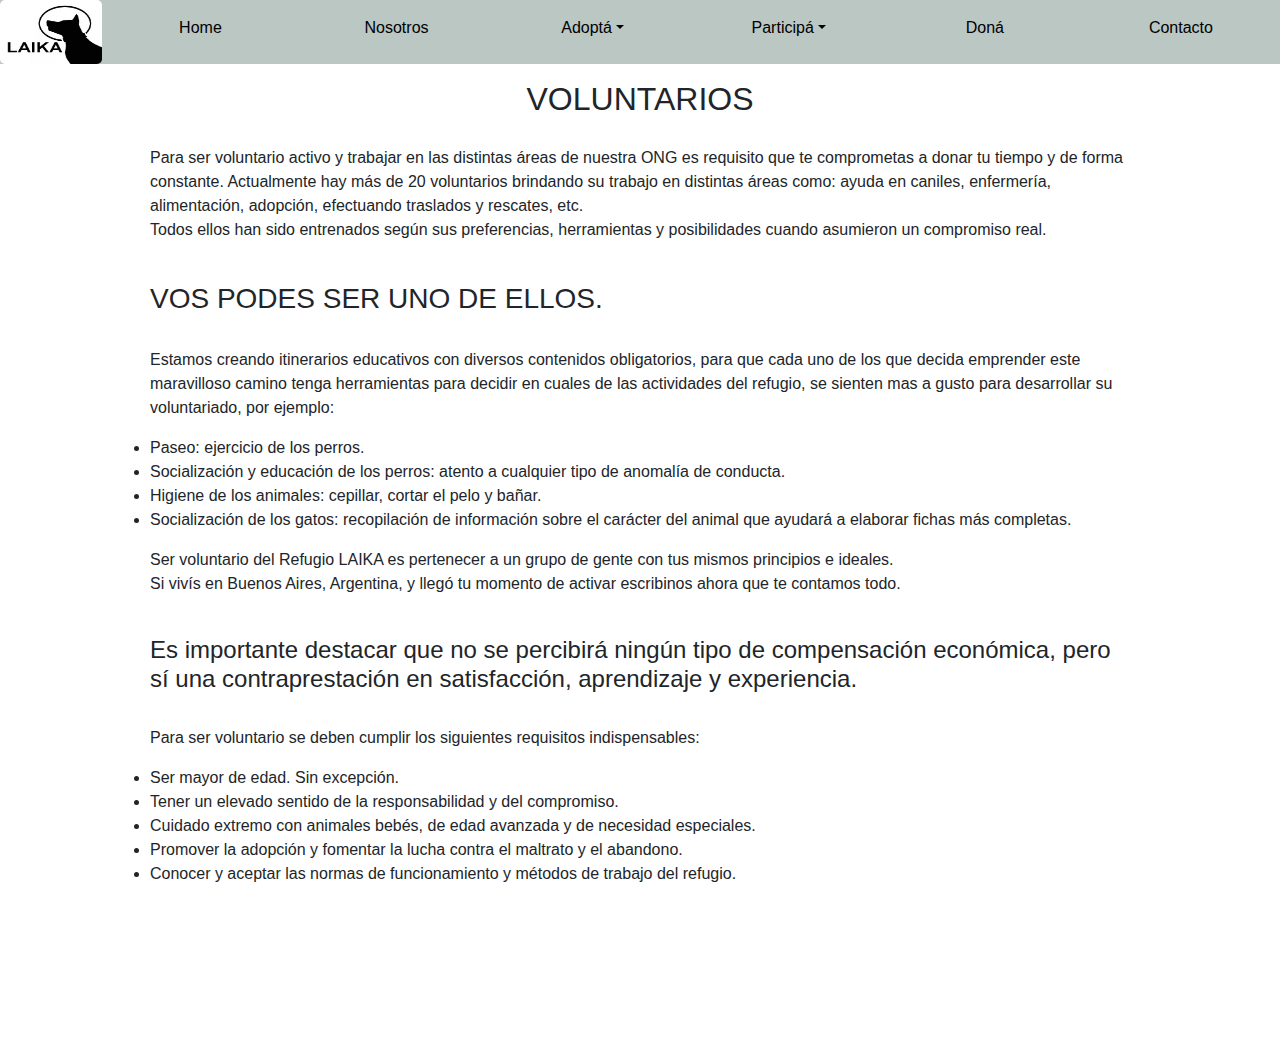
<file: html/voluntariado.html>
<!DOCTYPE html>
<html lang="en">
  <head>
    <meta charset="UTF-8" />
    <meta name="viewport" content="width=device-width, initial-scale=1.0" />
    <meta http-equiv="X-UA-Compatible" content="ie=edge" />
    <title>.::. Voluntariado .::.</title>
    <link
    rel="stylesheet"
    href="https://use.fontawesome.com/releases/v5.6.3/css/all.css"
    integrity="sha384-UHRtZLI+pbxtHCWp1t77Bi1L4ZtiqrqD80Kn4Z8NTSRyMA2Fd33n5dQ8lWUE00s/"
    crossorigin="anonymous"
  />
  <link
    rel="stylesheet"
    href="https://stackpath.bootstrapcdn.com/bootstrap/4.3.1/css/bootstrap.min.css"
    integrity="sha384-ggOyR0iXCbMQv3Xipma34MD+dH/1fQ784/j6cY/iJTQUOhcWr7x9JvoRxT2MZw1T"
    crossorigin="anonymous"
  />
  <link rel="stylesheet" href="../css/main.css" />
  </head>
  <body>
      <ul class="nav nav-pills">
          <img class="imagen-laika" src="../img/logo/6797771169_95feb92bb0_n.jpg" />
          <li class="nav-item">
            <a class="nav-link" href="../index.html">Home</a>
            <!--nav-link active para dejar marcardo en el nav en que pagina estas-->
          </li>
          <li class="nav-item">
            <a class="nav-link" href="../html/nosotros.html">Nosotros</a>
          </li>
          <li class="nav-item dropdown">
            <a
              class="nav-link dropdown-toggle"
              data-toggle="dropdown"
              href="#"
              role="button"
              aria-haspopup="true"
              aria-expanded="false"
              >Adoptá</a
            >
            <div class="dropdown-menu">
              <a class="dropdown-item" href="#">Galeria de Peques</a>
              <a class="dropdown-item" href="../html/requisitosdeadopcion.html"
                >Requisitos de Adopción</a
              >
            </div>
          </li>
          <li class="nav-item dropdown">
            <a
              class="nav-link dropdown-toggle"
              data-toggle="dropdown"
              href="#"
              role="button"
              aria-haspopup="true"
              aria-expanded="false"
              >Participá</a
            >
            <div class="dropdown-menu">
              <a class="dropdown-item" href="voluntariado.html"
                >Voluntariado</a
              >
              <a class="dropdown-item" href="../html/apadrinar.html">Apadrinar</a>
              <a class="dropdown-item" href="../html/ofrecerhogar.html"
                >Hogar de Transito</a
              >
            </div>
          </li>
          <li class="nav-item">
            <a class="nav-link" href="../html/donar.html">Doná</a>
          </li>
          <li class="nav-item">
            <a class="nav-link" href="../html/contacto.html">Contacto</a>
          </li>
        </ul>

      <h2 class="titulo-requisitos">VOLUNTARIOS</h2>
    <section class="parrafos-requisitos">
    <p>
      Para ser voluntario activo y trabajar en las distintas áreas de nuestra
      ONG es requisito que te comprometas a donar tu tiempo y de forma
      constante. Actualmente hay más de 20 voluntarios brindando su trabajo en
      distintas áreas como: ayuda en caniles, enfermería, alimentación, adopción, efectuando
      traslados y rescates, etc. <br>
      Todos ellos han sido entrenados según sus preferencias, herramientas y
      posibilidades cuando asumieron un compromiso real.
    </p>
<br>
    <h3 >VOS PODES SER UNO DE ELLOS.</h3> <!-- alinear titulos al centro-->
    <br>
    <p>
      Estamos creando itinerarios educativos con diversos contenidos
      obligatorios, para que cada uno de los que decida emprender este
      maravilloso camino tenga herramientas para decidir en cuales de las
      actividades del refugio, se sienten mas a gusto para desarrollar su
      voluntariado, por ejemplo: 
      <ul>
      <li>Paseo: ejercicio de los perros. </li>
      <li>Socialización y educación de los perros: atento a cualquier tipo de anomalía de conducta. </li>
      <li>Higiene de los animales: cepillar, cortar el pelo y bañar. </li>
      <li>Socialización de los gatos: recopilación de información sobre el carácter del animal que ayudará a elaborar fichas más completas. </li>
      </ul>
  </p>

    <p>
      Ser voluntario del Refugio LAIKA es pertenecer a un grupo de gente con tus
      mismos principios e ideales. <br> Si vivís en Buenos Aires, Argentina, y llegó
      tu momento de activar escribinos ahora que te contamos todo.
    </p>
<br> <!-- poner lo que sigue h4 en un cuadro para resaltar-->
    <h4>
      Es importante destacar que no se percibirá ningún tipo de compensación
      económica, pero sí una contraprestación en satisfacción, aprendizaje y
      experiencia.
    </h4>
<br>
    <p>
      Para ser voluntario se deben cumplir los siguientes requisitos indispensables: 
      <ul>
     <li>Ser mayor de edad. Sin excepción. </li>
     <li>Tener un elevado sentido de la responsabilidad y del compromiso. </li>
     <li>Cuidado extremo con animales bebés, de edad avanzada y de necesidad especiales.</li>
     <li>Promover la adopción y fomentar la lucha contra el maltrato y el abandono. </li>
     <li> Conocer y aceptar las normas de funcionamiento y métodos de trabajo del refugio.</li>
     </ul>
    </p>
    <!--Aca va la solicitud de admision para ser voluntario, como la de las paginas-->
  </section>
    <script
    src="https://code.jquery.com/jquery-3.3.1.slim.min.js"
    integrity="sha384-q8i/X+965DzO0rT7abK41JStQIAqVgRVzpbzo5smXKp4YfRvH+8abtTE1Pi6jizo"
    crossorigin="anonymous"
  ></script>
  <script
    src="https://cdnjs.cloudflare.com/ajax/libs/popper.js/1.14.7/umd/popper.min.js"
    integrity="sha384-UO2eT0CpHqdSJQ6hJty5KVphtPhzWj9WO1clHTMGa3JDZwrnQq4sF86dIHNDz0W1"
    crossorigin="anonymous"
  ></script>
  <script
    src="https://stackpath.bootstrapcdn.com/bootstrap/4.3.1/js/bootstrap.min.js"
    integrity="sha384-JjSmVgyd0p3pXB1rRibZUAYoIIy6OrQ6VrjIEaFf/nJGzIxFDsf4x0xIM+B07jRM"
    crossorigin="anonymous"
  ></script>
  </body>
</html>
</file>
<file: css/main.css>
* {
  margin: 0;
  padding: 0;
}

/*NAVEGADOR*/

.imagen-laika {
  border-radius: 5px;
  width: 8%;
  height: 4em;
}
.nav-pills {
  width: 100%;
  background-color: rgb(186, 199, 195);
}

.nav-pills li {
  text-align: center;
  width: 15.32%;
}
.nav-link {
  margin-top: 0.5em;
  color: #000000;
}
.nav-link:hover {
  color: #ffffff;
}
.nav-item:hover {
  background-color: rgb(23, 120, 180);
}
.dropdown-item {
}
.dropdown-item:hover {
  background-color: rgb(23, 120, 180);
  color: #ffffff;
  height: 2rem;
}

/*SLIDER*/
.seccion-slider {
  margin-top: 1rem;
  background-image: linear-gradient(white, rgb(174, 232, 250));
  height: 35rem;
}
.item {
  display: none;
  padding: 20px;
  animation: aparecer 1.2s forwards;
}

.item:first-child {
  display: flex;
}

.info {
  padding: 20px;
}
.info p {
  padding: 20px;
}
.seccion-slider {
  display: flex;
  flex-flow: row nowrap;
}
#carouselExampleIndicators {
  width: 60%;
}
.carousel-inner {
  width: 100%;
}
.carousel-item img {
  border-radius: 20px;
  padding: 10px;
  height: 35em;
  width: 100%;
}

.texto {
  width: 50%;
}

.footer {
  background-color: rgb(185, 185, 185);
  height: 6.8rem;
  text-align: center;
}
.botones {
  display: flex;
  justify-content: space-around;
}
.botones #btn-primero {
  width: 12%;
  height: 3rem;
  margin-top: 1.5rem;
  border: none;
  border-radius: 10px;
  background-color: rgb(85, 92, 95);
}
.botones #btn-primero:hover {
  background-color: rgb(129, 134, 139);
  color: #ffffff;
  transition: 0.4s;
  font-size: 18px;
}
.botones #registrarse {
  width: 12%;
  height: 3rem;
  margin-top: 1.5rem;
  border: none;
  border-radius: 10px;
  color: #ffffff;
  background-color: rgb(85, 92, 95);
}
.botones #registrarse:hover {
  background-color: rgb(129, 134, 139);
  color: #ffffff;
  transition: 0.4s;
  font-size: 18px;
}

/*VENTANA MODAL*/
.formulario {
  margin-top: -1rem;
}
.formulario #usuario {
  width: 50%;
  background-color: #ffffff;
}
.formulario #password {
  width: 50%;
  background-color: #ffffff;
}
#enviar {
  background-color: #757474;
}
#enviar:hover {
  background-color: #5f5e5e;
}
.modal-footer a {
  /*el texto del link a registro no se puede mover a la izquierda*/
}
.modal-content {
  background-color: rgb(185, 226, 240);
  height: 20rem;
  width: 80%;
}
.usuario {
  margin-top: 1rem;
}
.contraseña {
  margin-top: 1rem;
}
#link-a-registro {
  float: right; /* Texto no se puede mover a la iazquierda*/
}

/*Pagina requisitos*/

.titulo-requisitos {
  margin-top: 1rem;
  text-align: center;
}
.parrafos-requisitos {
  padding: 20px 150px 150px 150px;
  /* background-image: url("https://fotos.perfil.com/2018/12/12/trim/1140/641/tienen-sentimientos-los-perros-527640.jpg")
    norepeat;*/
}

/********************************************************************************************
Registro Usuario
**************************************************************************/

.registro-Usuario h1 {
  text-align: center;
  width: 40%;
  font-size: 30px;
  margin: 0 auto;
  margin-top: 1rem;
}
.formulario-registro {
  background-color: rgb(179, 177, 174);
  margin-top: 1rem;
}

.registro-Usuario .form-row {
  margin: 0 auto;
  width: 50%;
  background-color: rgb(179, 177, 174);
}

#submit-registro {
  display: flex;
  margin: 0 auto;
  width: 5%;
  text-align: center;
}
</file>
